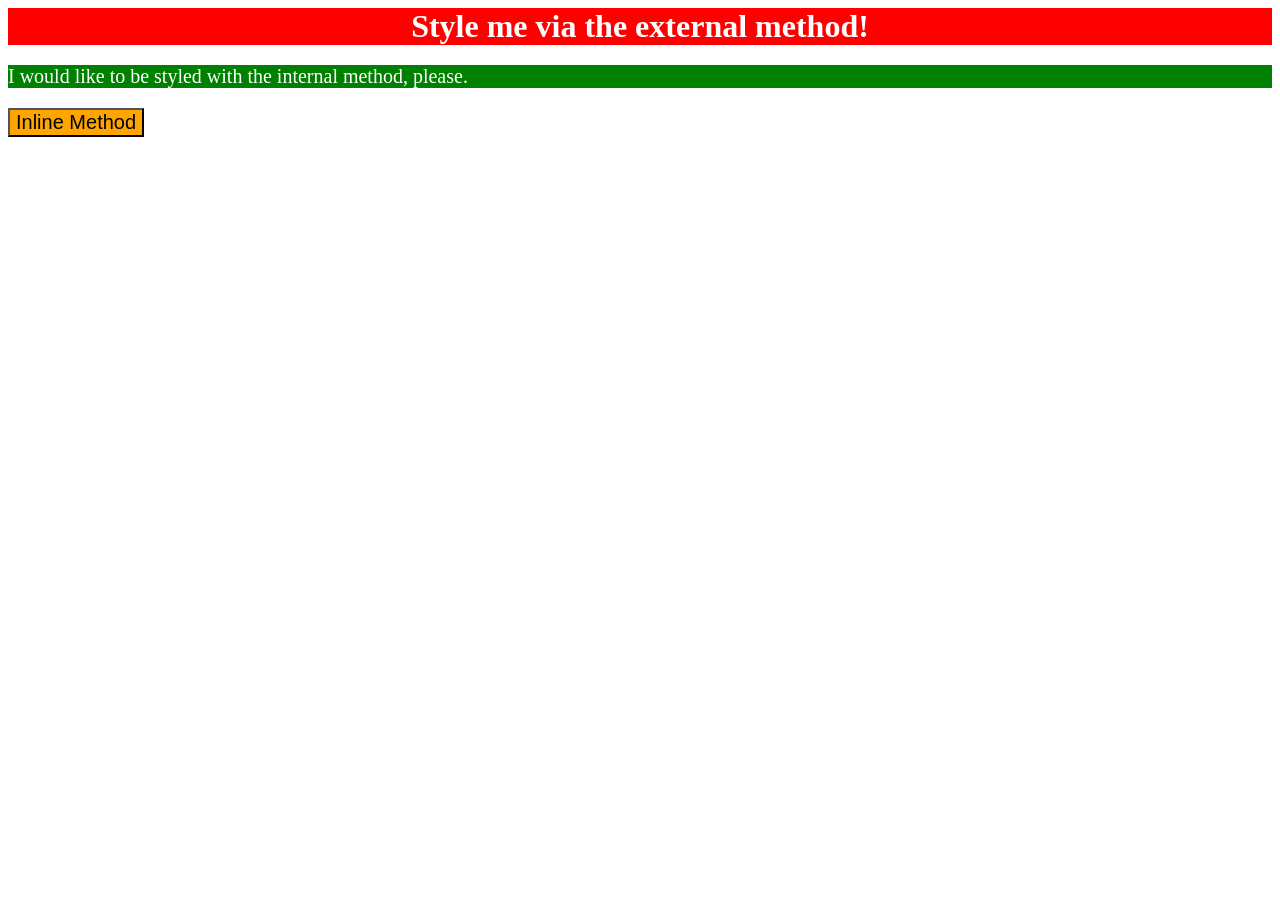
<file: foundations/intro-to-css/01-css-methods/index.html>
<!DOCTYPE html>
<html lang="en">
  <head>
    <meta charset="UTF-8">
    <meta http-equiv="X-UA-Compatible" content="IE=edge">
    <meta name="viewport" content="width=device-width, initial-scale=1.0">
    <link rel="stylesheet" href="style.css">
    <title>Methods for Adding CSS</title>
    <style>
      p {
        background-color: green;
        color: white;
        font-size: 20px;
      }
    </style>
  </head>
  <body>
    <div>Style me via the external method!</div>
    <p>I would like to be styled with the internal method, please.</p>
    <button style="background-color: orange; font-size: 20px;">Inline Method</button>
  </body>
</html>
</file>
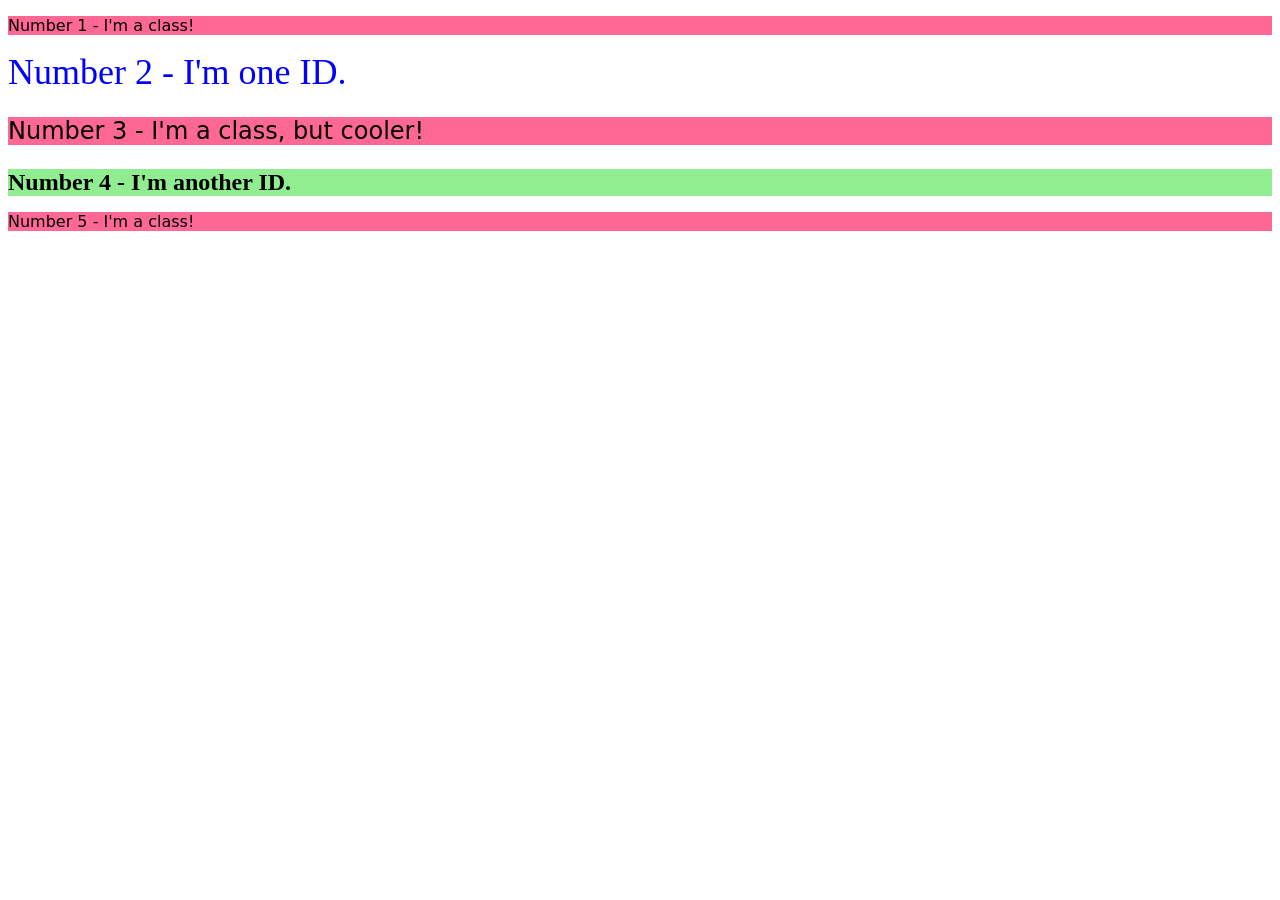
<file: foundations/intro-to-css/02-class-id-selectors/index.html>
<!DOCTYPE html>
<html lang="en">
  <head>
    <meta charset="UTF-8">
    <meta http-equiv="X-UA-Compatible" content="IE=edge">
    <meta name="viewport" content="width=device-width, initial-scale=1.0">
    <title>Class and ID Selectors</title>
    <link rel="stylesheet" href="style.css">
  </head>
  <body>
    <p class="odd">Number 1 - I'm a class!</p>
    <div id="big-guy">Number 2 - I'm one ID.</div>
    <p class="odd special">Number 3 - I'm a class, but cooler!</p>
    <div id="green-guy">Number 4 - I'm another ID.</div>
    <p class="odd">Number 5 - I'm a class!</p>
  </body>
</html>
</file>
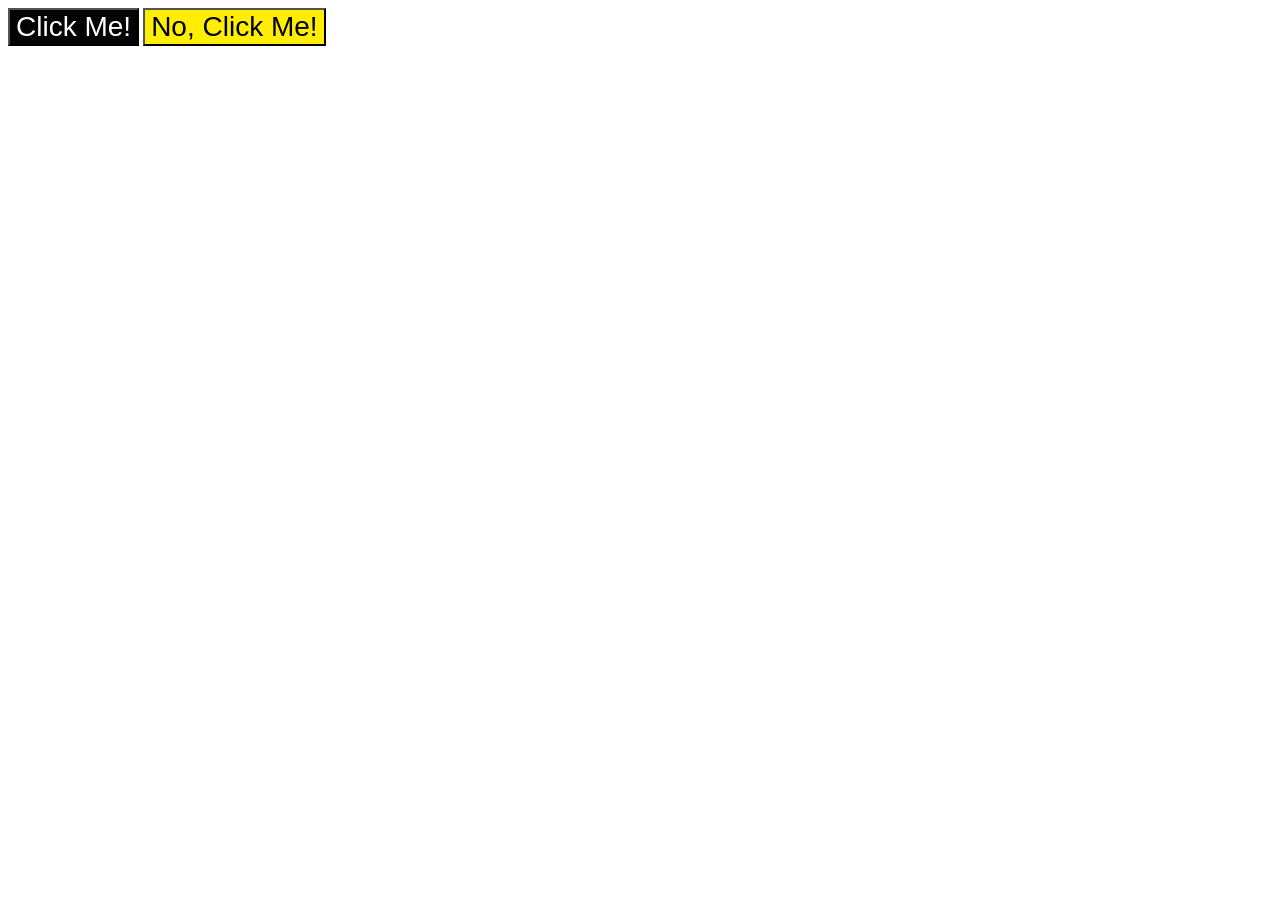
<file: foundations/intro-to-css/03-grouping-selectors/index.html>
<!DOCTYPE html>
<html lang="en">
  <head>
    <meta charset="UTF-8">
    <meta http-equiv="X-UA-Compatible" content="IE=edge">
    <meta name="viewport" content="width=device-width, initial-scale=1.0">
    <title>Grouping Selectors</title>
    <link rel="stylesheet" href="style.css">
  </head>
  <body>
    <button class="first">Click Me!</button>
    <button class="second">No, Click Me!</button>
  </body>
</html>
</file>
<file: foundations/intro-to-css/01-css-methods/style.css>
div {
    color: white;
    background-color: red;
    text-align: center;
    font-size: 32px;
    font-weight: 700;
}
</file>
<file: foundations/intro-to-css/02-class-id-selectors/style.css>
/* Since I am using class "odd" on third element, there is no reason to group selectors. I am apllyign "odd" styling twice. */
.odd,
.special {
    background-color: #ff6895;
    font-family: "Verdana", "DejaVu Sans", sans-serif;
}

.special {
    font-size: 24px;
}

#big-guy {
    font-size: 36px;
    color: #0000ff;
}

/* Instead of making font-size property I could reuse "special" class */
#green-guy {
    background-color: #90ee90;
    font-size: 24px;
    font-weight: 700;
}
</file>
<file: foundations/intro-to-css/03-grouping-selectors/style.css>
.first {
    background-color: oklch(10.889% 0.00301 17.398);
    color: white;
}

.second {
    background-color: oklch(93.3% 0.19724 104.33);
}

.first,
.second {
    font-size: 28px;
    font-family: Helvetica, 'Times New Roman', sans-serif;
}
</file>
